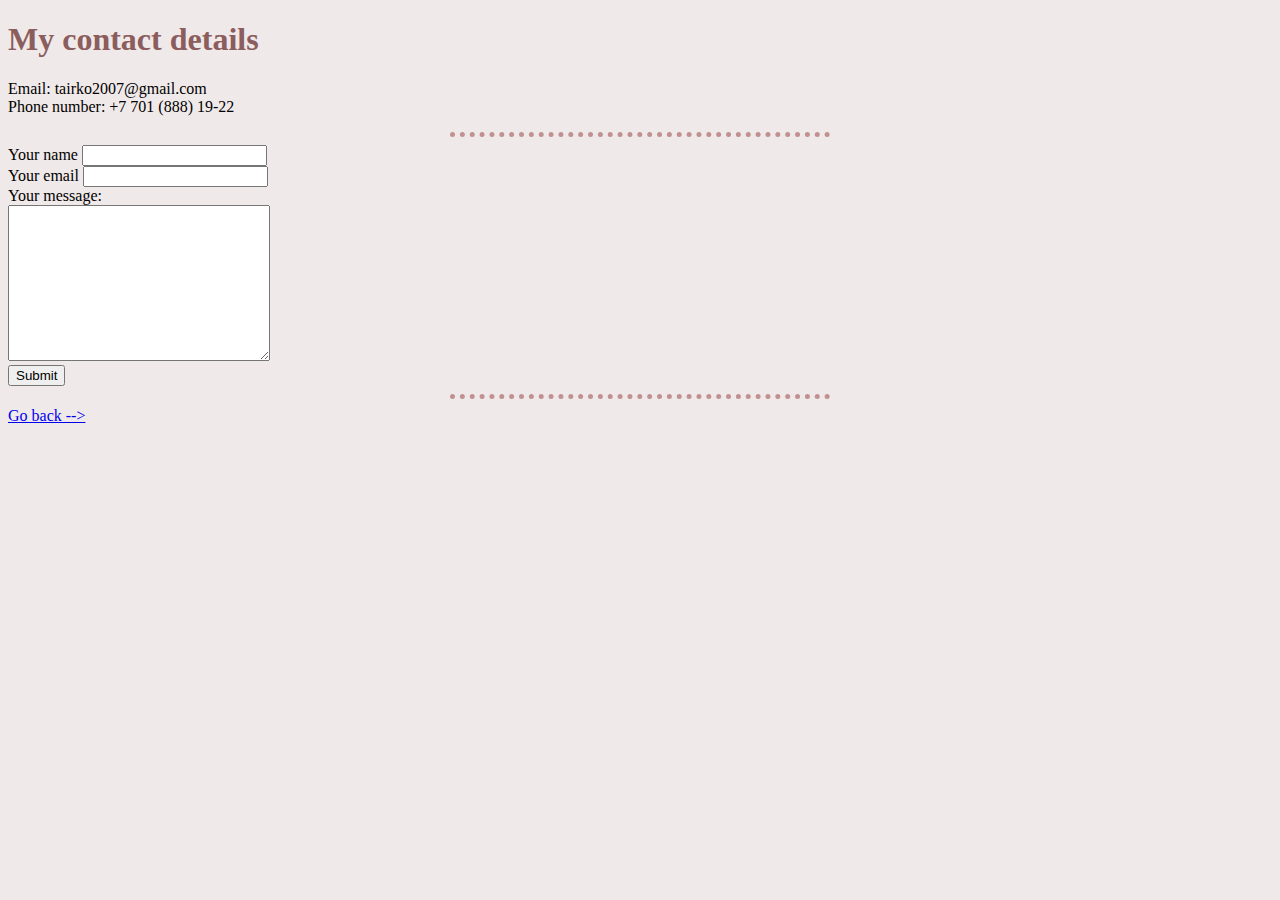
<file: contacts.html>
<!DOCTYPE html>
<html lang="en" dir="ltr">

<head>
  <meta charset="utf-8">
  <title>Contact me</title>
  <link rel="stylesheet" href="css/styles.css">
</head>

<body>
  <h1>My contact details</h1>
  <p>Email: tairko2007@gmail.com<br>Phone number: +7 701 (888) 19-22<br></p>
<hr>
  <form class="" action="mailto:tairko2007@gmail.com" method="post" enctype="text/plain">
    <label>Your name</label>
    <input type="text" name="yourName" value=""><br>
    <label>Your email</label>
    <input type="email" name="yourEmail" value=""><br>
    <label>Your message:</label>  <br>
    <textarea name="yourMessage" rows="10" cols="30"></textarea><br>
    <input type="submit" name="">

  </form>
<hr>
  <a href="index.html">Go back --></a>
</body>

</html>
</file>
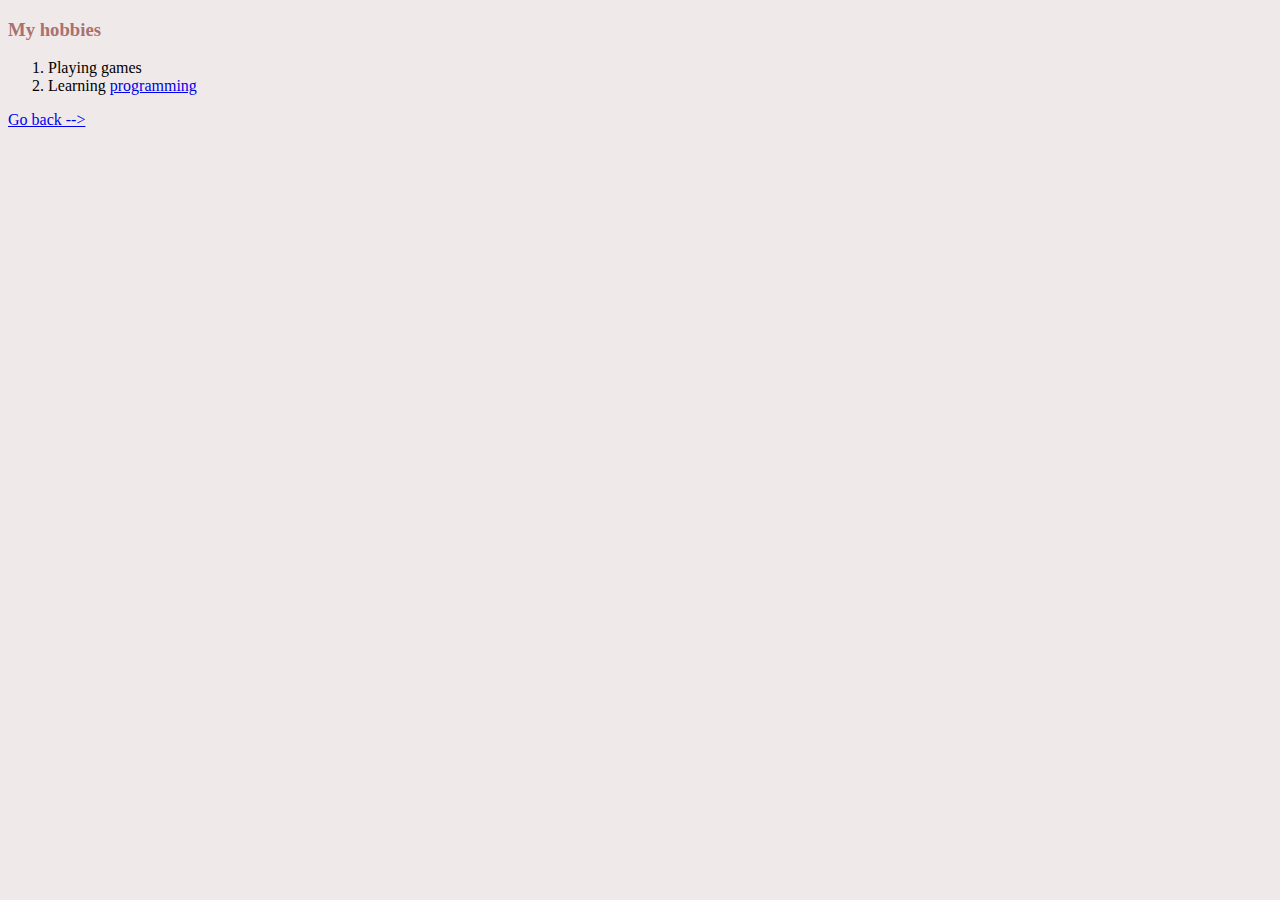
<file: hobbies.html>
<!DOCTYPE html>
<html lang="en" dir="ltr">
  <head>
    <meta charset="utf-8">
    <title>My hobbies</title>
    <link rel="stylesheet" href="css/styles.css">
  </head>
  <body>
    <h3>My hobbies</h3>
    <ol>
      <li>Playing games</li>
      <li>Learning <a href="https://github.com/dtekio">programming</a></li>
    </ol>
    <a href="index.html">Go back --></a>
  </body>
</html>
</file>
<file: css/styles.css>
body {
  background-color: #F0E9E9;
}

hr {
  border-style: none;
  border-top-style: dotted;
  border-color: #C19191  ;
  border-width: 5px;
  width: 30%;
}
h3 {
  color: #AA7070;
}

h1 {
  color: #8B5D5D;
}
</file>
